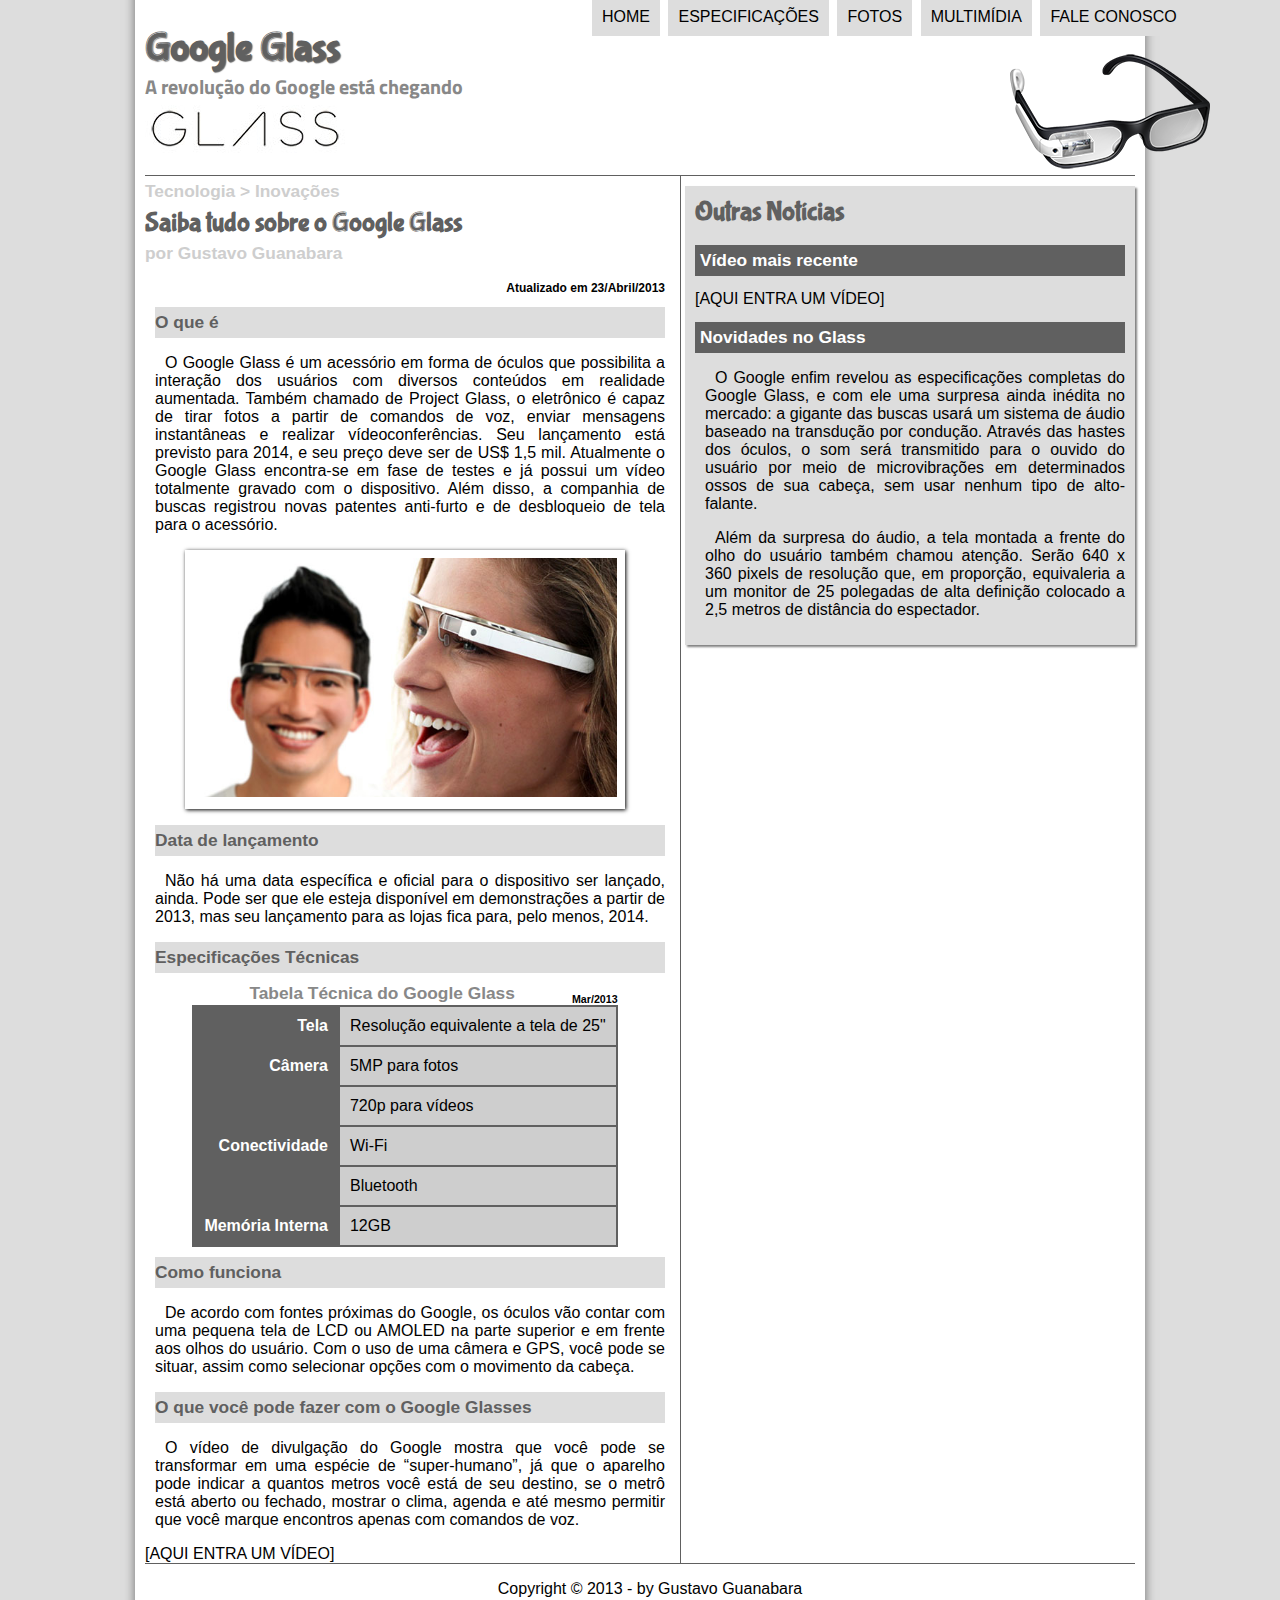
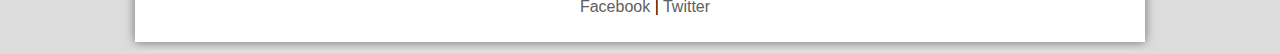
<file: projeto-glass-html5/index.html>
<!DOCTYPE html>
<html lang="pt-br">
    <head>
        <meta charset="UTF-8">
        <title>Tudo Sobre o Google Glass</title>
        <link rel="stylesheet" type="text/css" href="_css/estilo.css">
    </head>

    <script>
        function mudaFoto(foto){
            document.getElementById("icone").src = foto;
        }
    </script>

    <body>
        <div id="interface">

            <header id="cabecalho">
                <hgroup>
                    <h1>Google Glass</h1>
                    <h2>A revolução do Google está chegando</h2>
                </hgroup>

                <img id="icone" src="_imagens/glass-oculos-preto-peq.png" alt="">

                <nav id="menu"> 
                    <h1> Menu Principal</h1>
                    <ul> 
                        <li onmouseover="mudaFoto('_imagens/home.png')" onmouseout="mudaFoto('_imagens/glass-oculos-preto-peq.png')"><a href="index.html">Home</a></li>
                        <li onmouseover="mudaFoto('_imagens/especificacoes.png')" onmouseout="mudaFoto('_imagens/glass-oculos-preto-peq.png')"><a href="specs.html">Especificações</a></li>
                        <li onmouseover="mudaFoto('_imagens/fotos.png')" onmouseout="mudaFoto('_imagens/glass-oculos-preto-peq.png')"><a href="fotos.html">Fotos</a></li>
                        <li onmouseover="mudaFoto('_imagens/multimidia.png')" onmouseout="mudaFoto('_imagens/glass-oculos-preto-peq.png')"><a href="multimidia.html">Multimídia</a></li>
                        <li onmouseover="mudaFoto('_imagens/contato.png')" onmouseout="mudaFoto('_imagens/glass-oculos-preto-peq.png')"><a href="fale-conosco.html">Fale conosco</a></li>
                    </ul>
                </nav>
            </header>

            <section id="corpo">

                <article id="noticia-principal">
                    <header id="cabecalho-artigo">
                        <hgroup>
                            <h2>Tecnologia > Inovações</h2>
                            <h1>Saiba tudo sobre o Google Glass</h1>
                            <h2>por Gustavo Guanabara</h2>
                            <h3 class="direita">Atualizado em 23/Abril/2013</h3>
                        </hgroup>
                    </header>

                    <h2>O que é</h2>
                    <p>O Google Glass é um acessório em forma de óculos que possibilita a interação dos usuários com diversos conteúdos em realidade aumentada. Também chamado de Project Glass, o eletrônico é capaz de tirar fotos a partir de comandos de voz, enviar mensagens instantâneas e realizar vídeoconferências. Seu lançamento está previsto para 2014, e seu preço deve ser de US$ 1,5 mil. Atualmente o Google Glass encontra-se em fase de testes e já possui um vídeo totalmente gravado com o dispositivo. Além disso, a companhia de buscas registrou novas patentes anti-furto e de desbloqueio de tela para o acessório.</p>

                    <figure class="foto-legenda">
                        <img src="_imagens/glass-quadro-homem-mulher.jpg" alt="">
                        <figcaption>
                            <h3>Google Glass</h3>
                            <p>Uma nova maneira de ver o mundo!</p>
                        </figcaption>
                    </figure>

                    <h2>Data de lançamento</h2>
                    <p>Não há uma data específica e oficial para o dispositivo ser lançado, ainda. Pode ser que ele esteja disponível em demonstrações a partir de 2013, mas seu lançamento para as lojas fica para, pelo menos, 2014.</p>

                    <h2>Especificações Técnicas</h2>

                    <table id="tabelaespc">
                        <caption>Tabela Técnica do Google Glass <span>Mar/2013</span></caption> 

                        <tr><td class="ce">Tela</td><td class="cd">Resolução equivalente a tela de 25"</td></tr>
                        <tr><td rowspan="2" class="ce">Câmera</td> <td class="cd">5MP para fotos </td></tr>
                        <tr><td class="cd">720p para vídeos</td></tr>
                        <tr><td rowspan="2"class="ce">Conectividade</td> <td class="cd">Wi-Fi </td></tr> 
                        <tr><td class="cd">Bluetooth</td></tr>
                        <tr><td class="ce">Memória Interna</td> <td class="cd">12GB</td></tr>  
                    </table>

                    <h2>Como funciona</h2>
                    <p>De acordo com fontes próximas do Google, os óculos vão contar com uma pequena tela de LCD ou AMOLED na parte superior e em frente aos olhos do usuário. Com o uso de uma câmera e GPS, você pode se situar, assim como selecionar opções com o movimento da cabeça.</p>

                    <h2>O que você pode fazer com o Google Glasses</h2>
                    <p>O vídeo de divulgação do Google mostra que você pode se transformar em uma espécie de “super-humano”, já que o aparelho pode indicar a quantos metros você está de seu destino, se o metrô está aberto ou fechado, mostrar o clima, agenda e até mesmo permitir que você marque encontros apenas com comandos de voz.</p>

                    [AQUI ENTRA UM VÍDEO]
                </article>
            </section>

            <aside id="lateral">
                <h1>Outras Notícias</h1>
                <h2>Vídeo mais recente</h2>

                [AQUI ENTRA UM VÍDEO]

                <h2>Novidades no Glass</h2>
                <p>O Google enfim revelou as especificações completas do Google Glass, e com ele uma surpresa ainda inédita no mercado: a gigante das buscas usará um sistema de áudio baseado na transdução por condução. Através das hastes dos óculos, o som será transmitido para o ouvido do usuário por meio de microvibrações em determinados ossos de sua cabeça, sem usar nenhum tipo de alto-falante.</p>

                <p>Além da surpresa do áudio, a tela montada a frente do olho do usuário também chamou atenção. Serão 640 x 360 pixels de resolução que, em proporção, equivaleria a um monitor de 25 polegadas de alta definição colocado a 2,5 metros de distância do espectador.</p>
            </aside>

            <footer id="rodape">
                <p>Copyright &copy; 2013 - by Gustavo Guanabara<br>
                <a href="https://www.facebook.com/" target="_blank">Facebook</a> | <a href="https://twitter.com/" target="_blank">Twitter</a></p>
            </footer>
        </div>
    </body>
</html>
</file>
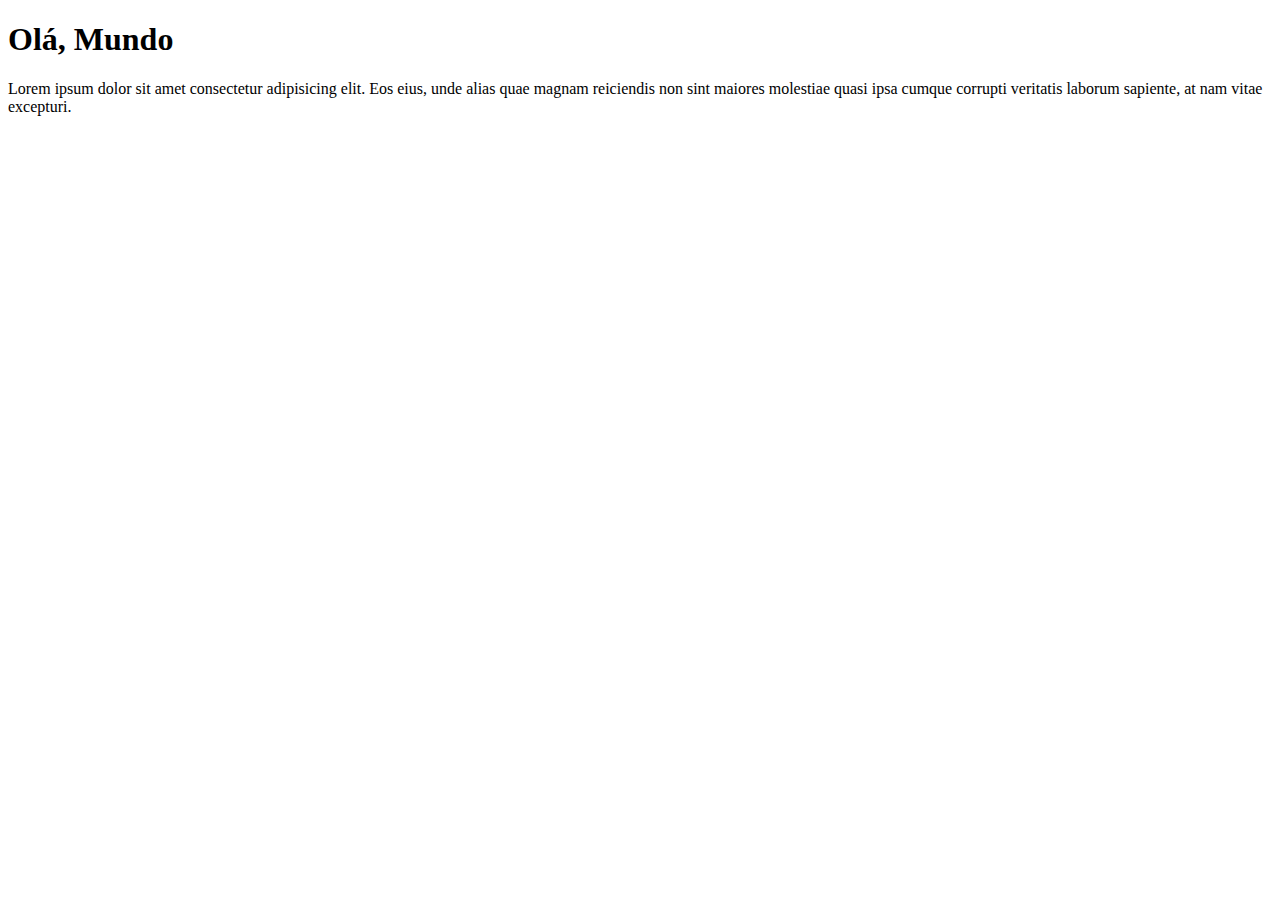
<file: site_html/index.html>
<!DOCTYPE html>
<html lang="pt-br">
<head>
    <meta charset="UTF-8">
    <meta name="viewport" content="width=device-width, initial-scale=1.0">
    <title>Site HTML</title>
</head>
<body>
    <h1>Olá, Mundo</h1>
    <p>Lorem ipsum dolor sit amet consectetur adipisicing elit. Eos eius, unde alias quae magnam reiciendis non sint maiores molestiae quasi ipsa cumque corrupti veritatis laborum sapiente, at nam vitae excepturi.
    </p>
</body>
</html>
</file>
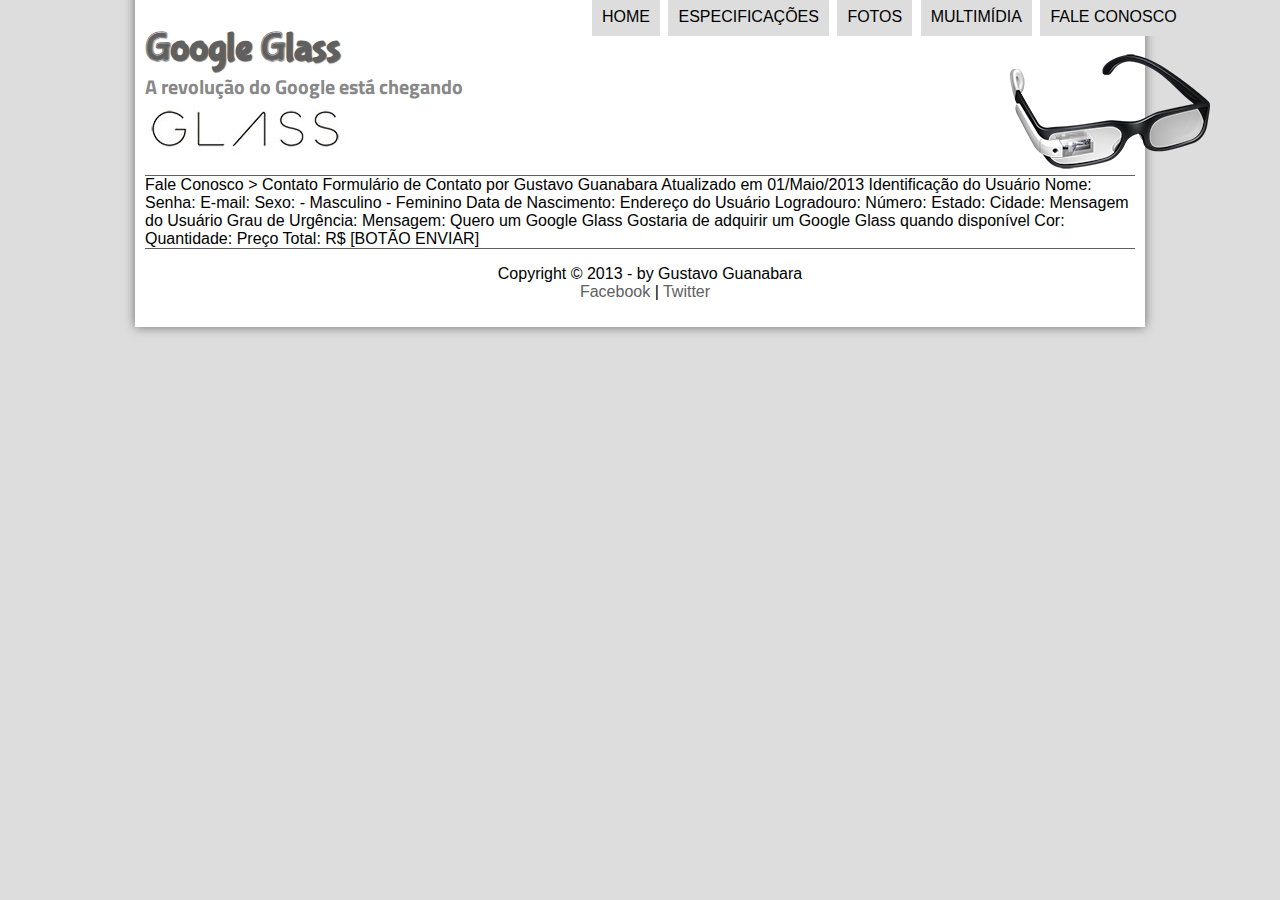
<file: projeto-glass-html5/fale-conosco.html>
<!DOCTYPE html>
<html lang="pt-br">
    <head>
        <meta charset="UTF-8">
        <title>Tudo Sobre o Google Glass</title>
        <link rel="stylesheet" type="text/css" href="_css/estilo.css">
    </head>

    <script>
        function mudaFoto(foto){
            document.getElementById("icone").src = foto;
        }
    </script>

    <body>
        <div id="interface">

            <header id="cabecalho">
                <hgroup>
                    <h1>Google Glass</h1>
                    <h2>A revolução do Google está chegando</h2>
                </hgroup>

                <img id="icone" src="_imagens/glass-oculos-preto-peq.png" alt="">

                <nav id="menu"> 
                    <h1> Menu Principal</h1>
                    <ul> 
                        <li onmouseover="mudaFoto('_imagens/home.png')" onmouseout="mudaFoto('_imagens/contato.png')"><a href="index.html">Home</a></li>
                        <li onmouseover="mudaFoto('_imagens/especificacoes.png')" onmouseout="mudaFoto('_imagens/contato.png')"><a href="specs.html">Especificações</a></li>
                        <li onmouseover="mudaFoto('_imagens/fotos.png')" onmouseout="mudaFoto('_imagens/contato.png')"><a href="fotos.html">Fotos</a></li>
                        <li onmouseover="mudaFoto('_imagens/multimidia.png')" onmouseout="mudaFoto('_imagens/contato.png')"><a href="multimidia.html">Multimídia</a></li>
                        <li onmouseover="mudaFoto('_imagens/contato.png')" onmouseout="mudaFoto('_imagens/contato.png')"><a href="fale-conosco.html">Fale conosco</a></li>
                    </ul>
                </nav>
            </header>

            Fale Conosco > Contato
            Formulário de Contato
            por Gustavo Guanabara
            Atualizado em 01/Maio/2013

            Identificação do Usuário
                Nome:
                Senha:
                E-mail:
                Sexo:
                    - Masculino
                    - Feminino
                Data de Nascimento:

            Endereço do Usuário
                Logradouro:
                Número:
                Estado:
                Cidade:

            Mensagem do Usuário
                Grau de Urgência:
                Mensagem:

            Quero um Google Glass
                Gostaria de adquirir um Google Glass quando disponível
                Cor:
                Quantidade:
                Preço Total: R$


            [BOTÃO ENVIAR]

            <footer id="rodape">
                <p>Copyright &copy; 2013 - by Gustavo Guanabara<br>
                <a href="https://www.facebook.com/" target="_blank">Facebook</a> | <a href="https://twitter.com/" target="_blank">Twitter</a></p>
            </footer>
        </div>
    </body>
</html>
</file>
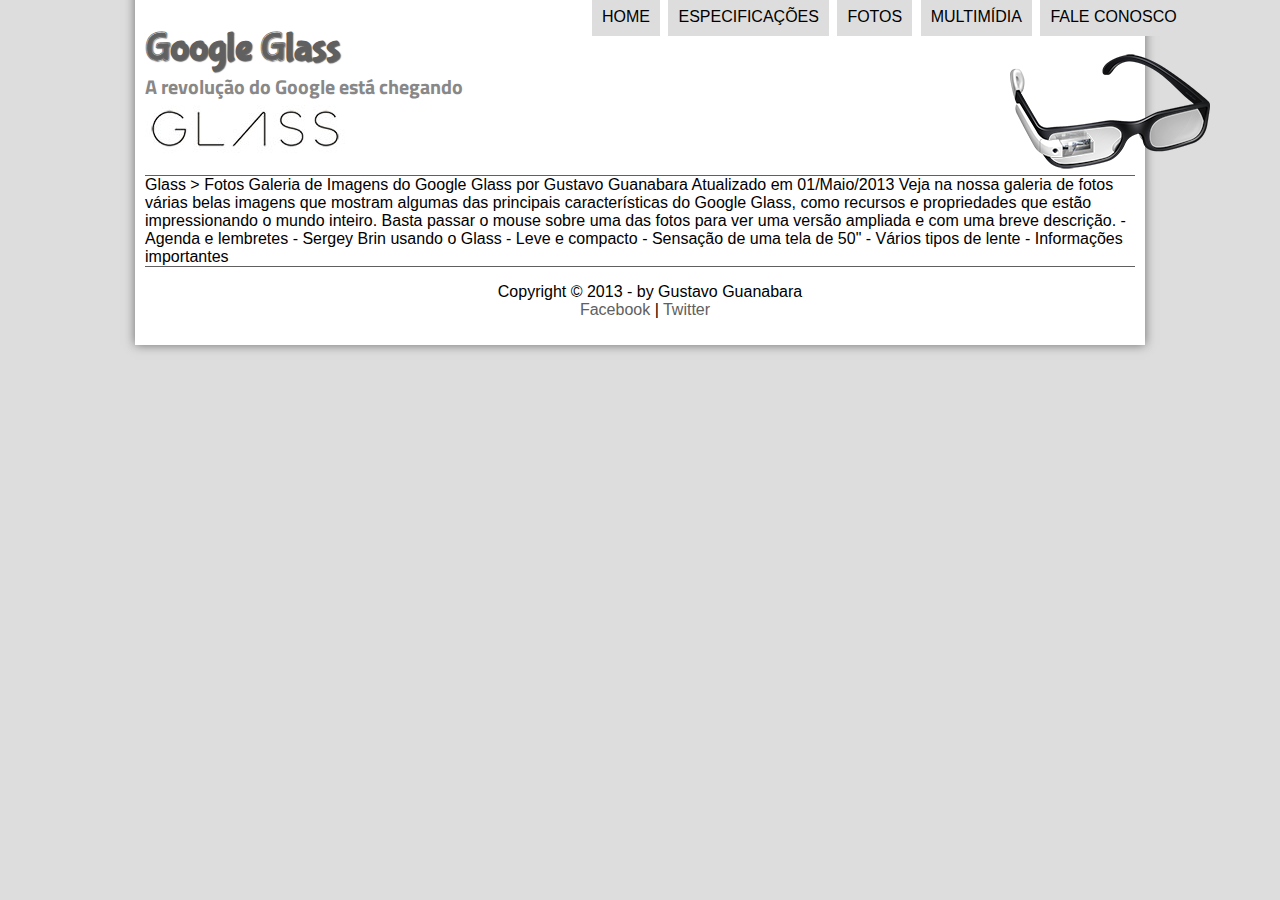
<file: projeto-glass-html5/fotos.html>
<!DOCTYPE html>
<html lang="pt-br">
    <head>
        <meta charset="UTF-8">
        <title>Tudo Sobre o Google Glass</title>
        <link rel="stylesheet" type="text/css" href="_css/estilo.css">
    </head>

    <script>
        function mudaFoto(foto){
            document.getElementById("icone").src = foto;
        }
    </script>

    <body>
        <div id="interface">

            <header id="cabecalho">
                <hgroup>
                    <h1>Google Glass</h1>
                    <h2>A revolução do Google está chegando</h2>
                </hgroup>

                <img id="icone" src="_imagens/glass-oculos-preto-peq.png" alt="">

                <nav id="menu"> 
                    <h1> Menu Principal</h1>
                    <ul> 
                        <li onmouseover="mudaFoto('_imagens/home.png')" onmouseout="mudaFoto('_imagens/fotos.png')"><a href="index.html">Home</a></li>
                        <li onmouseover="mudaFoto('_imagens/especificacoes.png')" onmouseout="mudaFoto('_imagens/fotos.png')"><a href="specs.html">Especificações</a></li>
                        <li onmouseover="mudaFoto('_imagens/fotos.png')" onmouseout="mudaFoto('_imagens/fotos.png')"><a href="fotos.html">Fotos</a></li>
                        <li onmouseover="mudaFoto('_imagens/multimidia.png')" onmouseout="mudaFoto('_imagens/fotos.png')"><a href="multimidia.html">Multimídia</a></li>
                        <li onmouseover="mudaFoto('_imagens/contato.png')" onmouseout="mudaFoto('_imagens/fotos.png')"><a href="fale-conosco.html">Fale conosco</a></li>
                    </ul>
                </nav>
            </header>

            Glass > Fotos
            Galeria de Imagens do Google Glass
            por Gustavo Guanabara
            Atualizado em 01/Maio/2013

            Veja na nossa galeria de fotos várias belas imagens que mostram algumas das principais características do Google Glass, como recursos e propriedades que estão impressionando o mundo inteiro. Basta passar o mouse sobre uma das fotos para ver uma versão ampliada e com uma breve descrição.

            - Agenda e lembretes
            - Sergey Brin usando o Glass
            - Leve e compacto
            - Sensação de uma tela de 50"
            - Vários tipos de lente
            - Informações importantes

            <footer id="rodape">
                <p>Copyright &copy; 2013 - by Gustavo Guanabara<br>
                <a href="https://www.facebook.com/" target="_blank">Facebook</a> | <a href="https://twitter.com/" target="_blank">Twitter</a></p>
            </footer>
        </div>
    </body>
</html>
</file>
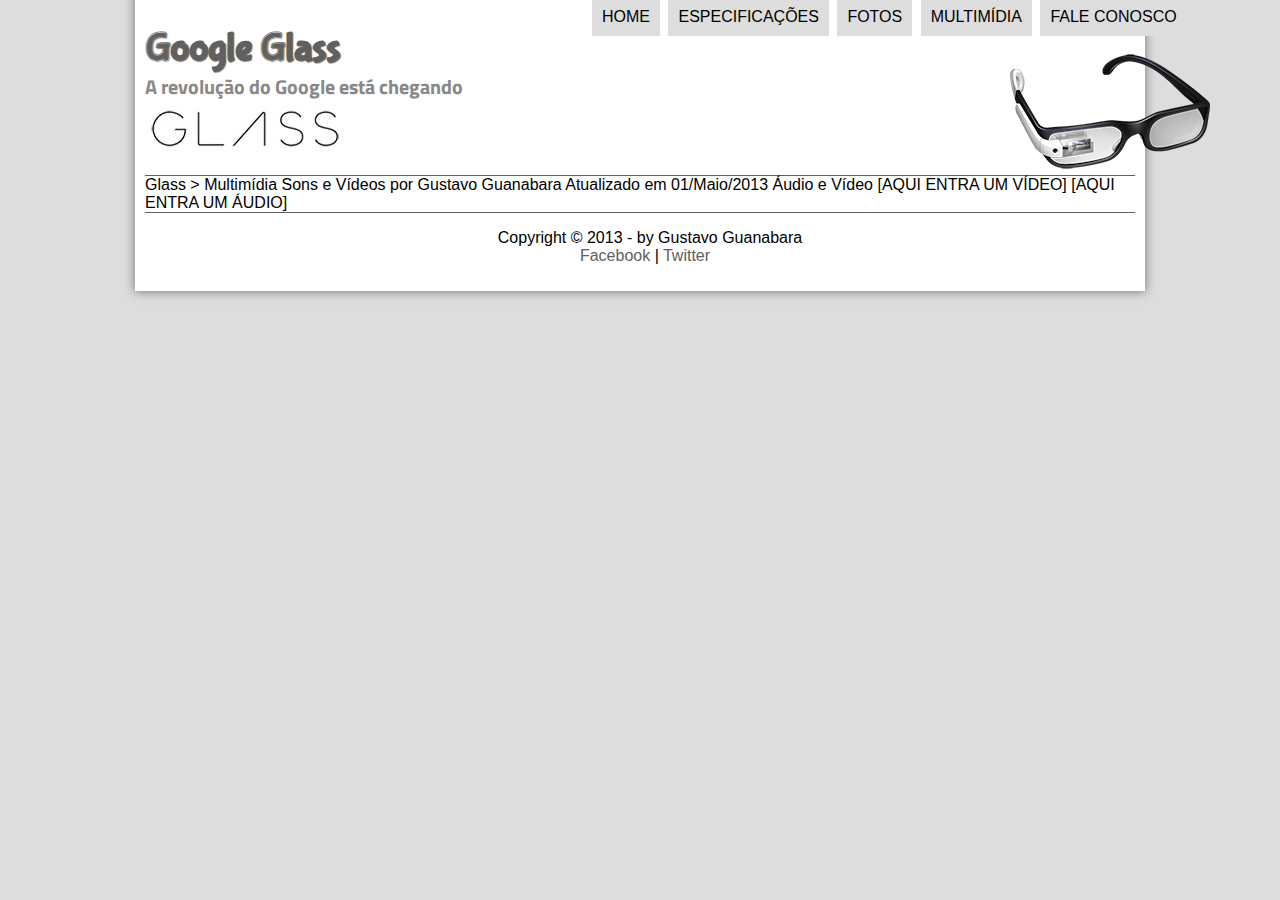
<file: projeto-glass-html5/multimidia.html>
<!DOCTYPE html>
<html lang="pt-br">
    <head>
        <meta charset="UTF-8">
        <title>Tudo Sobre o Google Glass</title>
        <link rel="stylesheet" type="text/css" href="_css/estilo.css">
    </head>

    <script>
        function mudaFoto(foto){
            document.getElementById("icone").src = foto;
        }
    </script>

    <body>
        <div id="interface">

            <header id="cabecalho">
                <hgroup>
                    <h1>Google Glass</h1>
                    <h2>A revolução do Google está chegando</h2>
                </hgroup>

                <img id="icone" src="_imagens/glass-oculos-preto-peq.png" alt="">

                <nav id="menu"> 
                    <h1> Menu Principal</h1>
                    <ul> 
                        <li onmouseover="mudaFoto('_imagens/home.png')" onmouseout="mudaFoto('_imagens/multimidia.png')"><a href="index.html">Home</a></li>
                        <li onmouseover="mudaFoto('_imagens/especificacoes.png')" onmouseout="mudaFoto('_imagens/multimidia.png')"><a href="specs.html">Especificações</a></li>
                        <li onmouseover="mudaFoto('_imagens/fotos.png')" onmouseout="mudaFoto('_imagens/multimidia.png')"><a href="fotos.html">Fotos</a></li>
                        <li onmouseover="mudaFoto('_imagens/multimidia.png')" onmouseout="mudaFoto('_imagens/multimidia.png')"><a href="multimidia.html">Multimídia</a></li>
                        <li onmouseover="mudaFoto('_imagens/contato.png')" onmouseout="mudaFoto('_imagens/multimidia.png')"><a href="fale-conosco.html">Fale conosco</a></li>
                    </ul>
                </nav>
            </header>

            Glass > Multimídia
            Sons e Vídeos
            por Gustavo Guanabara
            Atualizado em 01/Maio/2013


            Áudio e Vídeo

            [AQUI ENTRA UM VÍDEO]
            [AQUI ENTRA UM ÁUDIO]

            <footer id="rodape">
                <p>Copyright &copy; 2013 - by Gustavo Guanabara<br>
                <a href="https://www.facebook.com/" target="_blank">Facebook</a> | <a href="https://twitter.com/" target="_blank">Twitter</a></p>
            </footer>
        </div>
    </body>
</html>
</file>
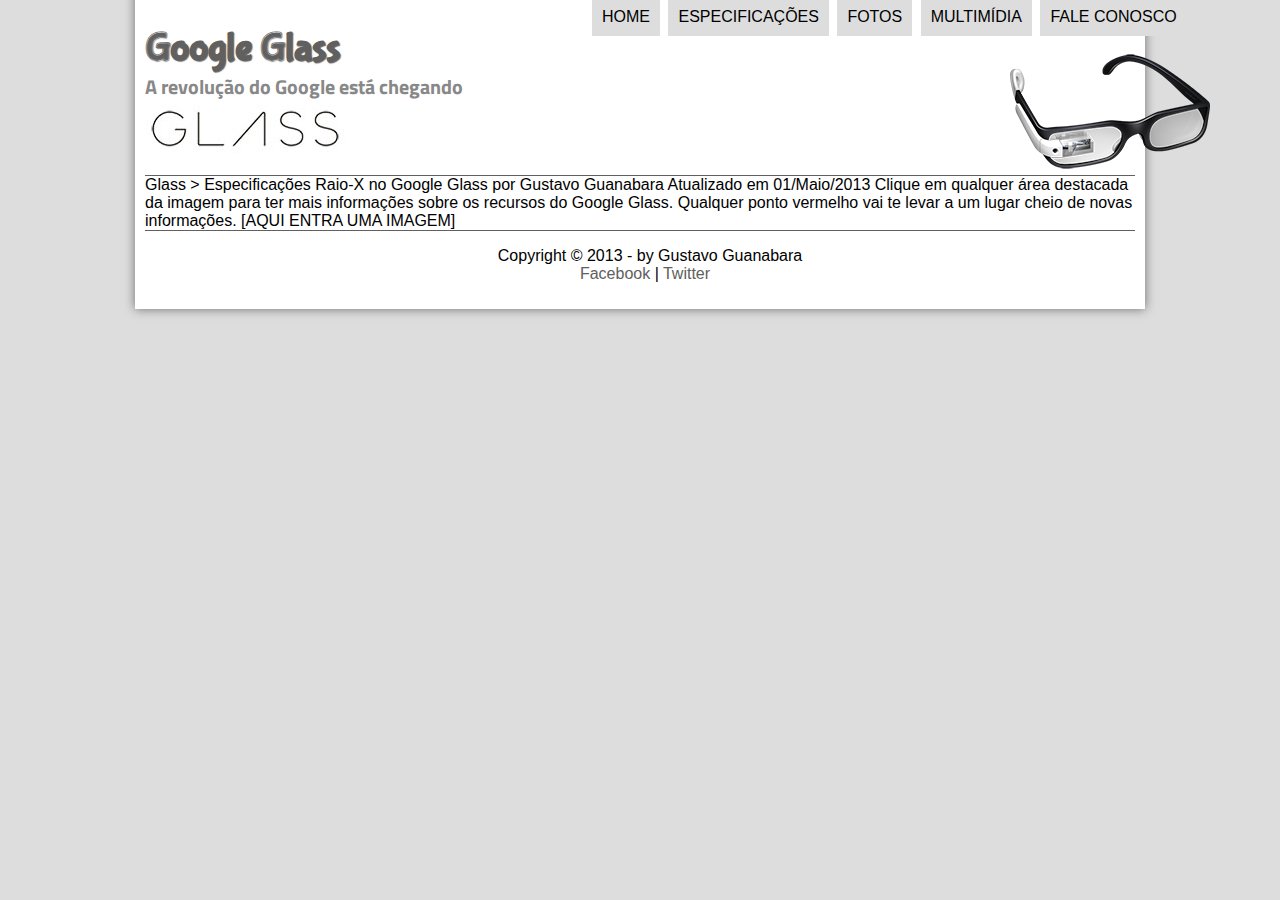
<file: projeto-glass-html5/specs.html>
<!DOCTYPE html>
<html lang="pt-br">
    <head>
        <meta charset="UTF-8">
        <title>Tudo Sobre o Google Glass</title>
        <link rel="stylesheet" type="text/css" href="_css/estilo.css">
    </head>

    <script>
        function mudaFoto(foto){
            document.getElementById("icone").src = foto;
        }
    </script>

    <body>
        <div id="interface">

            <header id="cabecalho">
                <hgroup>
                    <h1>Google Glass</h1>
                    <h2>A revolução do Google está chegando</h2>
                </hgroup>

                <img id="icone" src="_imagens/glass-oculos-preto-peq.png" alt="">

                <nav id="menu"> 
                    <h1> Menu Principal</h1>
                    <ul> 
                        <li onmouseover="mudaFoto('_imagens/home.png')" onmouseout="mudaFoto('_imagens/especificacoes.png')"><a href="index.html">Home</a></li>
                        <li onmouseover="mudaFoto('_imagens/especificacoes.png')" onmouseout="mudaFoto('_imagens/especificacoes.png')"><a href="specs.html">Especificações</a></li>
                        <li onmouseover="mudaFoto('_imagens/fotos.png')" onmouseout="mudaFoto('_imagens/especificacoes.png')"><a href="fotos.html">Fotos</a></li>
                        <li onmouseover="mudaFoto('_imagens/multimidia.png')" onmouseout="mudaFoto('_imagens/especificacoes.png')"><a href="multimidia.html">Multimídia</a></li>
                        <li onmouseover="mudaFoto('_imagens/contato.png')" onmouseout="mudaFoto('_imagens/especificacoes.png')"><a href="fale-conosco.html">Fale conosco</a></li>
                    </ul>
                </nav>
            </header>

            Glass > Especificações
            Raio-X no Google Glass
            por Gustavo Guanabara
            Atualizado em 01/Maio/2013

            Clique em qualquer área destacada da imagem para ter mais informações sobre os recursos do Google Glass. Qualquer ponto vermelho vai te levar a um lugar cheio de novas informações.

            [AQUI ENTRA UMA IMAGEM]


            <footer id="rodape">
                <p>Copyright &copy; 2013 - by Gustavo Guanabara<br>
                <a href="https://www.facebook.com/" target="_blank">Facebook</a> | <a href="https://twitter.com/" target="_blank">Twitter</a></p>
            </footer>
        </div>
    </body>
</html>
</file>
<file: projeto-glass-html5/_css/estilo.css>
@charset "UTF-8";
@import url('https://fonts.googleapis.com/css2?family=Titillium+Web&display=swap');
@font-face{
    font-family: 'FonteLogo';
    src: url("../_fonts/bubblegum-sans-regular.otf");
}
body{
    font-family: Arial, sans-serif;
    background-color: #dddddd;
    color: rgba(0,0,0,1);
}
div#interface {
    width: 990px;
    background-color: white;
    margin: -20px auto 0px auto;
    box-shadow: 0px 0px 10px rgba(0, 0, 0, .5);
    padding: 10px;
}
p{
    text-align: justify;
    text-indent: 10px;
    margin-left: 10px;
}
a{
    color:#606060;
    text-decoration: none;
}
a:hover{
    text-decoration: underline;
}
/*formatando a area de icone*/
header#cabecalho img#icone {
    position: absolute;
    left: 1010px;
    top: 50px;
}
header#cabecalho {
    border-bottom: 1px #606060 solid;
    height: 150px;
    background: url("../_imagens/glass-logo-peq.jpg") no-repeat 0px 80px;
}

header#cabecalho h1 {
    font-family: 'FonteLogo', sans-serif;
    font-size: 30pt;
    color: #606060;
    text-shadow: 1px 1px 1px rgba(0,0,0,.6);
    padding: 0px;
    margin-bottom: 0px;
}

header#cabecalho h2{
    font-family: 'Titillium Web', sans-serif;
    color: #888888;
    font-size: 15pt;
    padding: 0px;
    margin-top: 0px;
}
/*Formatação de imagem no css */

figure.foto-legenda{
    position: relative;
    border: 8px solid white;
    box-shadow: 1px 1px 4px black;
}

figure.foto-legenda img{
    width: 100%;
    height: 100%;
}

figure.foto-legenda figcaption{
    opacity: 0;
    position: absolute;
    top: 0px;
    background-color: rgba(0,0,0, .2);
    color: white;
    width: 100%;
    height: 100%;
    padding: 10px;
    box-sizing: border-box;
    transition: opacity 1s;
}
figure.foto-legenda:hover figcaption{
    opacity: 1;
}

/*Formatação do Menu*/
nav#menu{
    display: block;
}
nav#menu ul {
    list-style: none;
    text-transform: uppercase;
    position: absolute;
    top: -20px;
    left: 550px;/*era 300px*/
}
nav#menu li{
    display: inline-block;
    background-color: #dddddd;
    padding: 10px;
    margin: 2px;
    transition: background-color 2s;
}
nav#menu li:hover {
    background-color: #606060;
    
}
nav#menu h1{
    display: none;
}

nav#menu a{
    color: #000000;
    text-decoration: none;

}
nav#menu a:hover {
    color:#ffffff;
    
}
/*Estrutura do site - section*/

section#corpo {
    display: block;
    width: 520px;
    float: left;
    border-right: 1px solid #606060;
    padding-right: 15px;
}
/*Formatacção do cabeçalho */
article#noticia-principal h2 {
    font-size: 13pt;
    color: #606060;
    background-color: #dddddd;
    padding: 5px 0px 5px 0px;
    margin: 10px 0px 10px 10px;
}
header#cabecalho-artigo h1 {
    font-family: 'FonteLogo',sans-serif;
    font-size: 20pt;
    color: #606060;
    margin-bottom: 0px;
    margin-top: 0px;
}
header#cabecalho-artigo h2 {
    font-size: 13pt;
    color: #cecece;
    background-color: #ffffff;
    margin: 0px;
}
header#cabecalho-artigo h3 {
    font-size: 12px;
}
.direita{
    text-align: right;
}

/*estruturando a tabela do corpo*/
table#tabelaespc {
    border: 1px solid #606060;
    border-spacing: 0px;
    margin-left: auto;
    margin-right: auto;
}

table#tabelaespc td.ce{
    color: #ffffff;
    background-color: #606060;
    vertical-align: top;
    font-weight: bold;
    text-align: right;
}
table#tabelaespc td.cd{
    background-color: #cecece;
    text-align: left;
}
table#tabelaespc td{
    border: 1px solid #606060;
    padding: 10px;
    text-align: center;
}

table#tabelaespc caption{
    color: #888888;
    font-size: 13pt;
    font-weight: bolder;
}
table#tabelaespc caption span{
    display: block;
    float: right;
    color: #000000;
    font-size: 8pt;
    margin-top: 10px;
}
/*Estrutura do site - aside*/
aside#lateral {
    display: block;
    width: 430px;
    float: right;
    padding: 10px;
    background-color: #dddddd;
    margin-top: 10px;
    box-shadow: 2px 2px 2px rgba(0, 0, 0, .5);
}
aside#lateral h1 {
    font-family: 'FonteLogo', sans-serif;
    font-size: 20pt;
    color: #606060;
    margin-top: 0px;
}
aside#lateral h2 {
    background-color: #606060;
    font-size: 13pt;
    color: #ffffff;
    padding: 5px;

}
/*Estrutura do site - footer*/
footer#rodape {
    clear: both;
    border-top: 1px solid #606060;
}

footer#rodape p {
    text-align: center;
}
</file>
